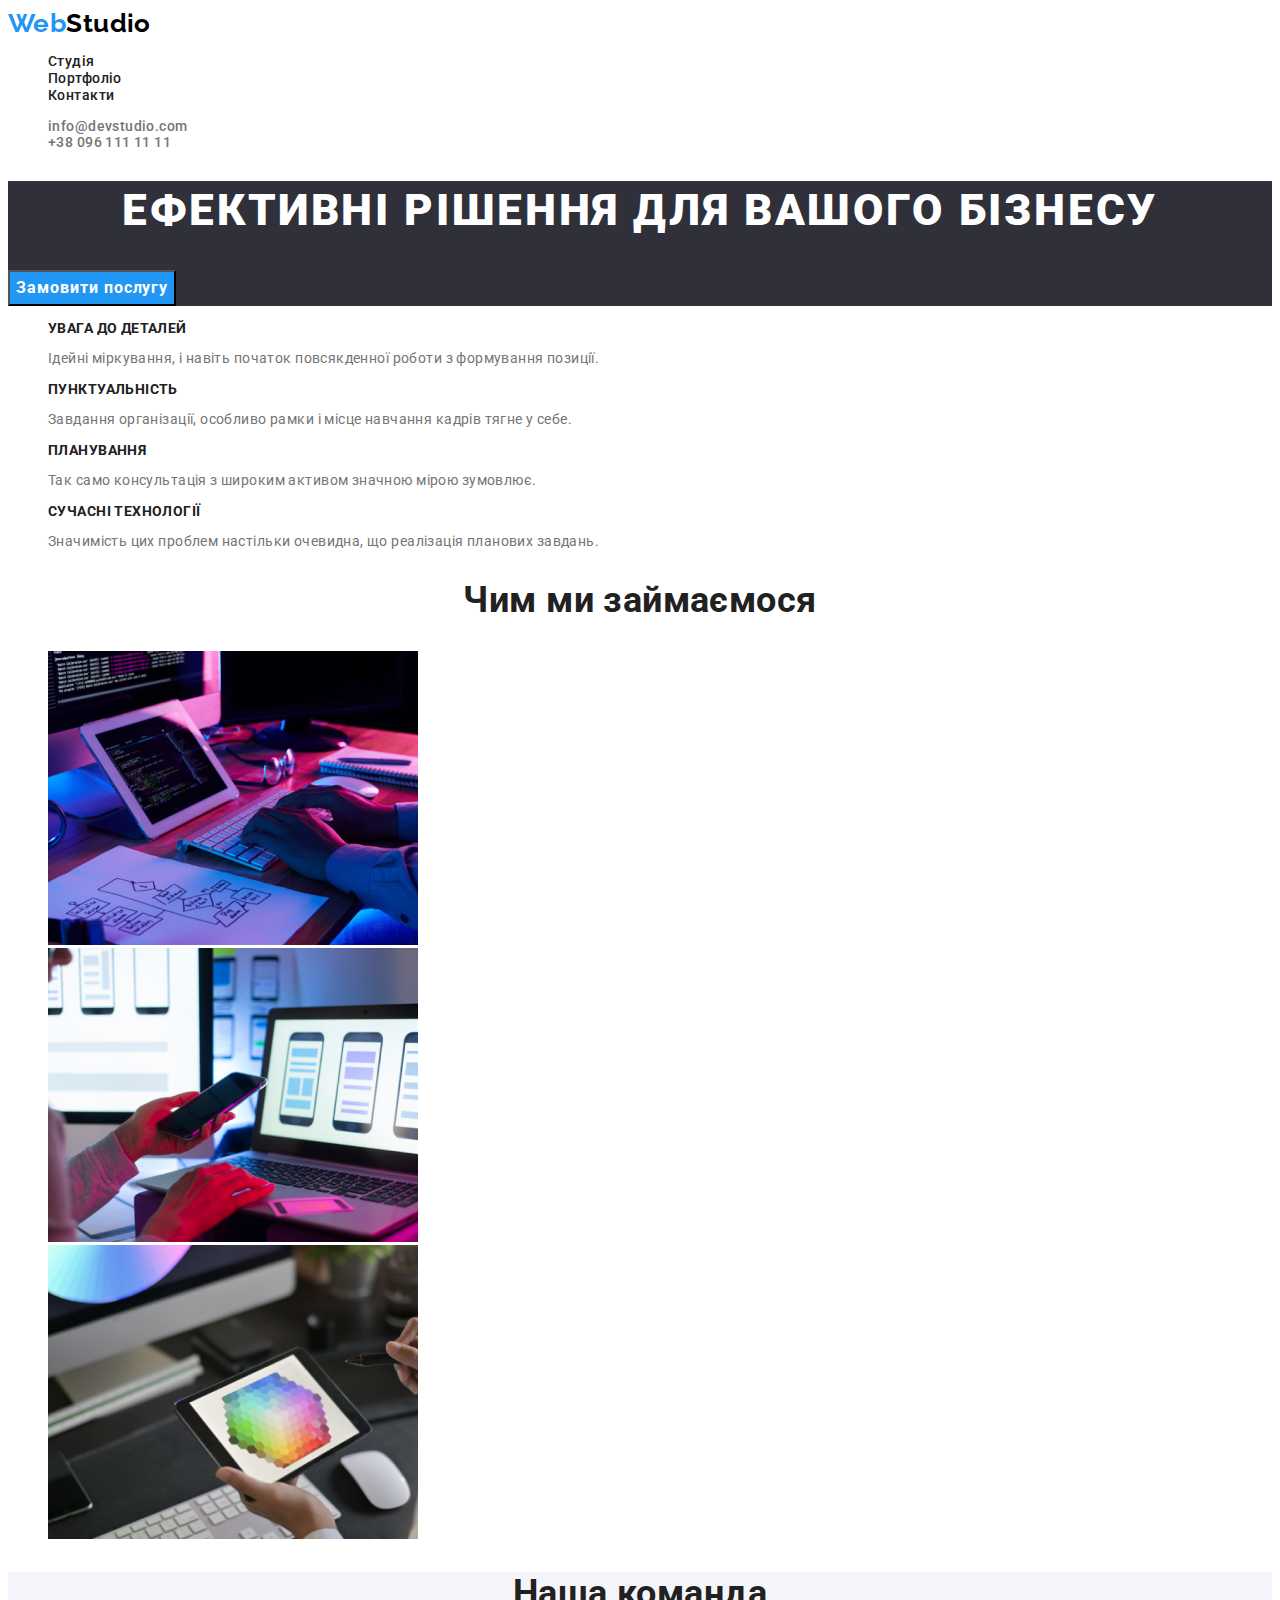
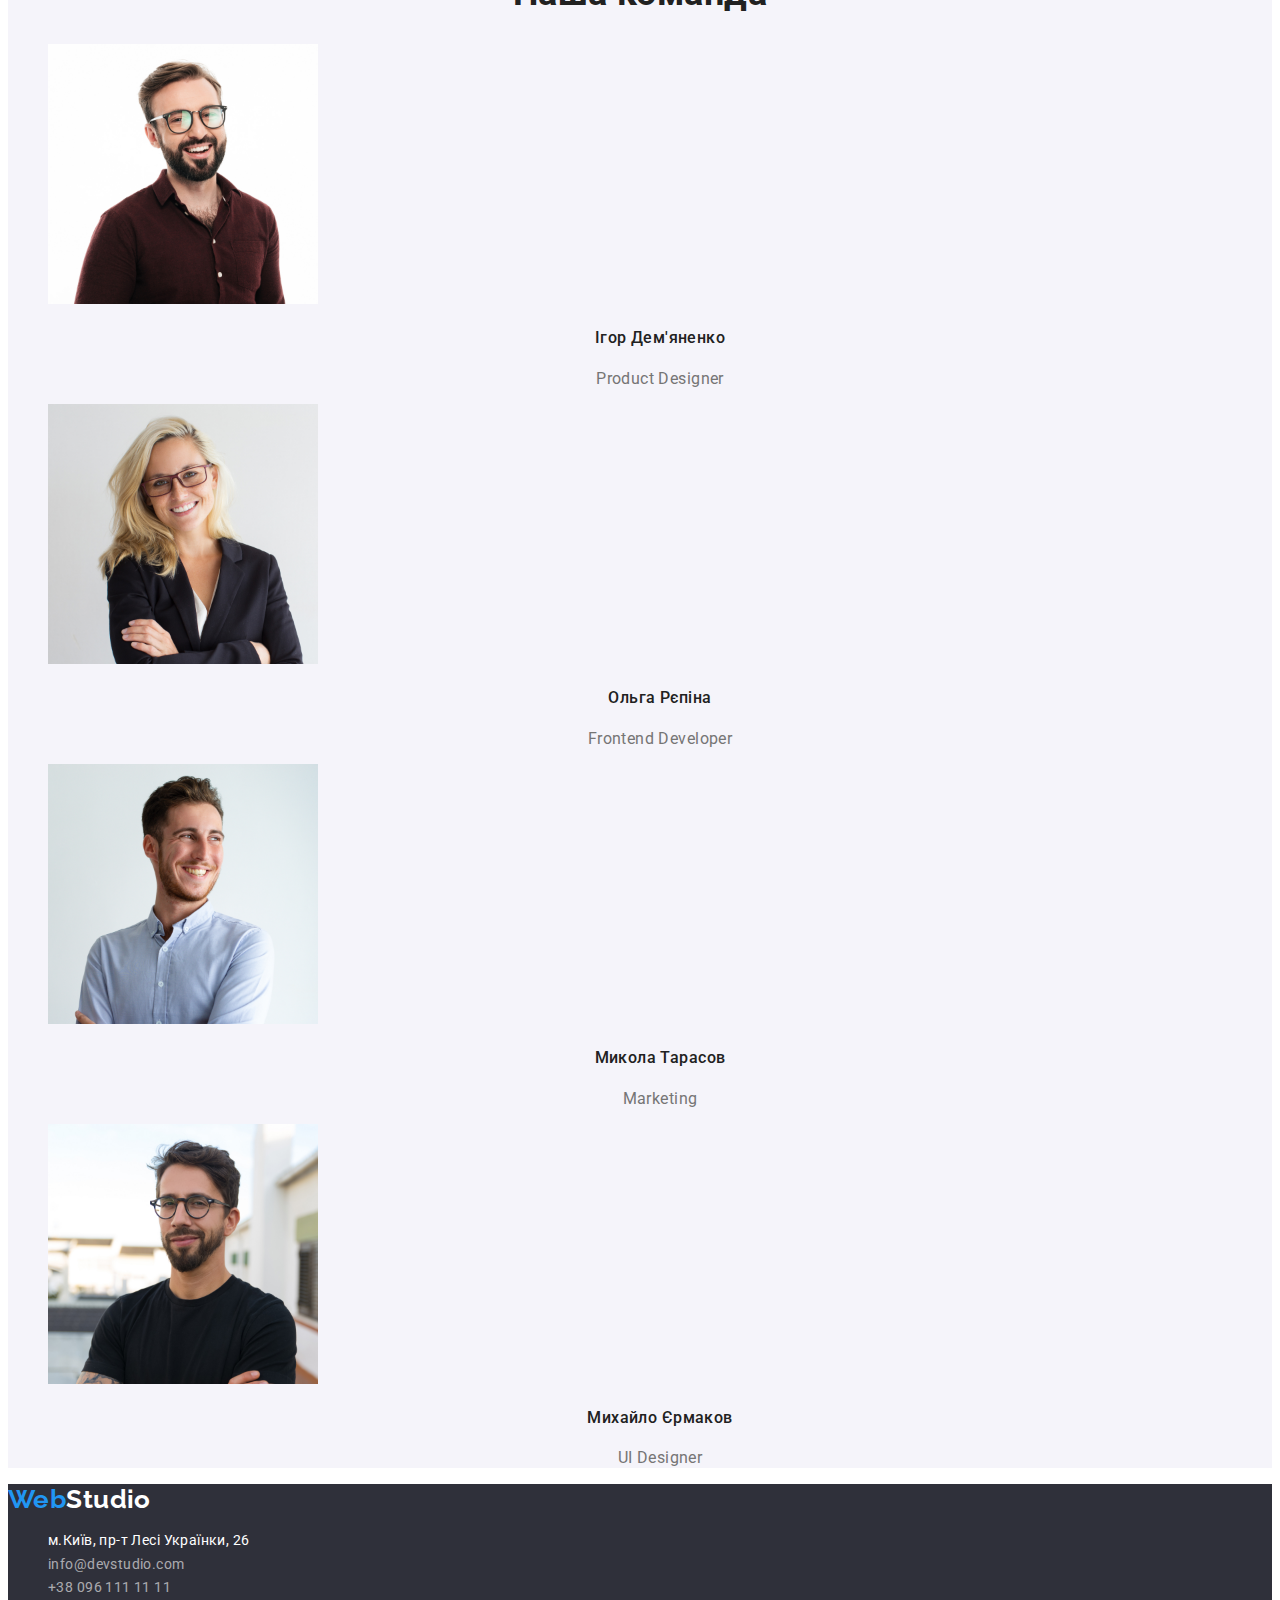
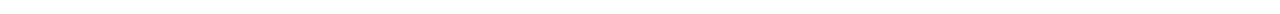
<file: index.html>
<!DOCTYPE html>
<html lang="en">
  <head>
    <meta charset="UTF-8" />
    <meta http-equiv="X-UA-Compatible" content="IE=edge" />
    <meta name="viewport" content="width=device-width, initial-scale=1.0" />
    <title>Document</title>
    <link rel="preconnect" href="https://fonts.googleapis.com">
<link rel="preconnect" href="https://fonts.gstatic.com" crossorigin>
<link href="https://fonts.googleapis.com/css2?family=Roboto:wght@400;500;700;900&display=swap" rel="stylesheet">
<link rel="preconnect" href="https://fonts.googleapis.com">
<link rel="preconnect" href="https://fonts.gstatic.com" crossorigin>
<link href="https://fonts.googleapis.com/css2?family=Raleway:wght@700&display=swap" rel="stylesheet">

    <link rel="stylesheet" href="./css/styles.css" />
    
    
  </head>
  <body>
    <!--Шапка сфйта-->
    <header class="header">
      <nav>
        <a href="./index.html" class="logo"><span class="logo-web">Web</span>Studio</a>
        <ul class="site-nav list">
          <li><a href="./index.html" class="link current">Студія</a></li>
          <li><a href="./portfolio.html" class="link">Портфоліо</a></li>
          <li><a href="" class="link">Контакти</a></li>
        </ul>
      </nav>
      <ul class="contacts-nav list">
        <li><a href="mailto:info@devstudio.com" class="link">info@devstudio.com</a></li>
        <li><a href="tel:+380961111111" class="link">+38 096 111 11 11</a>
        </li>
      </ul>
    </header>
    <main>
      <!--Замовити послугу Hero -->
      <section class="service hero">
        <h1 class="service-title">Ефективні рішення для вашого бізнесу</h1>
        <button type="button" class="button">Замовити послугу</button>
      </section>

      <!--Переваги-->
      <section class="section">
        <h2 class="visually-hidden">Переваги </h2>
        <ul class="list">
          <li>
            <h3 class="section-title-item">Увага до деталей</h3>
            <p class="section-title-advances-text">Ідейні міркування, і навіть початок повсякденної роботи з формування позиції.</p>
          </li>
          <li>
            <h3 class="section-title-item">Пунктуальність</h3>
            <p class="section-title-advances-text">Завдання організації, особливо рамки і місце навчання кадрів тягне у себе.</p>
          </li>
          <li>
            <h3 class="section-title-item">Планування</h3>
            <p class="section-title-advances-text">Так само консультація з широким активом значною мірою зумовлює.</p>
          </li>
          <li>
            <h3 class="section-title-item">Сучасні технології</h3>
            <p class="section-title-advances-text">Значимість цих проблем настільки очевидна, що реалізація планових завдань.</p>
          </li>
        </ul>
      </section>
      <!--Чим займаємося-->
      <section class="section">
        <h2 class="section-title">Чим ми займаємося</h2>
        <ul class="list">
          <li>
            <img
              src="./images/works1.jpg"
              alt="Робочий стіл з комп'ютерами, процес програмування"
              width="370"/>
          </li>
          <li>
            <img src="./images/works2.jpg"alt="Ноутбук та телефон, процес вибору дизайну " width="370"/>
          </li>
          <li>
            <img src="./images/works3.jpg" alt="Планшет з палітрою кольорів, процес вибору інтерфейсу" width="370"/>
          </li>
        </ul>
      </section class="section">
      <!--Команда-->
      <section class="team">
        <h2 class="section-title">Наша команда</h2>
        <ul class="list">
          <li>
            <img src="./images/team1.jpg" alt="фото працівника, Ігор Дем'яненко" width="270" />
            <h4 class="section-title-name">Ігор Дем'яненко</h4>
            <p class="section-title-work-pozition">Product Designer</p>
          </li>
          <li>
            <img src="./images/team2.jpg" alt="фото працівника, Ольга Рєпіна" width="270" />
            <h4 class="section-title-name">Ольга Рєпіна</h4>
            <p class="section-title-work-pozition">Frontend Developer</p>
          </li>
          <li>
            <img src="./images/team3.jpg" alt="фото працівника, Микола Тарасов" width="270" />
            <h4 class="section-title-name">Микола Тарасов</h4>
            <p class="section-title-work-pozition">Marketing</p>
          </li>
          <li>
            <img src="./images/team4.jpg" alt="фото працівника, Михайло Єрмаков" width="270" />
            <h4 class="section-title-name">Михайло Єрмаков</h4>
            <p class="section-title-work-pozition">UI Designer</p>
          </li>
        </ul>
      </section>
    </main>
    <!--Футер-->
    <footer class="footer hero">
      <a href="./index.html" class="logo"> <span class="logo-web">Web</span><span class="logo-studio">Studio</span></a>
      <address>
        <ul class="list">
          <li>
            <a class="footer-adress linka" href="https://goo.gl/maps/xovK9vbRF6YMRpcX9" target="_blank" rel="noreferrer noopener" >м.Київ, пр-т Лесі Українки, 26</a>
          </li>
          <li>
            <a class="footer-contacts linka" href="mailto:info@devstudio.com">info@devstudio.com</a>
          </li>
          <li>
            <a class="footer-contacts linka" href="tel:+380961111111">+38 096 111 11 11</a>
          </li>
        </ul>
      </address>
    </footer>
  </body>
</html>
</file>
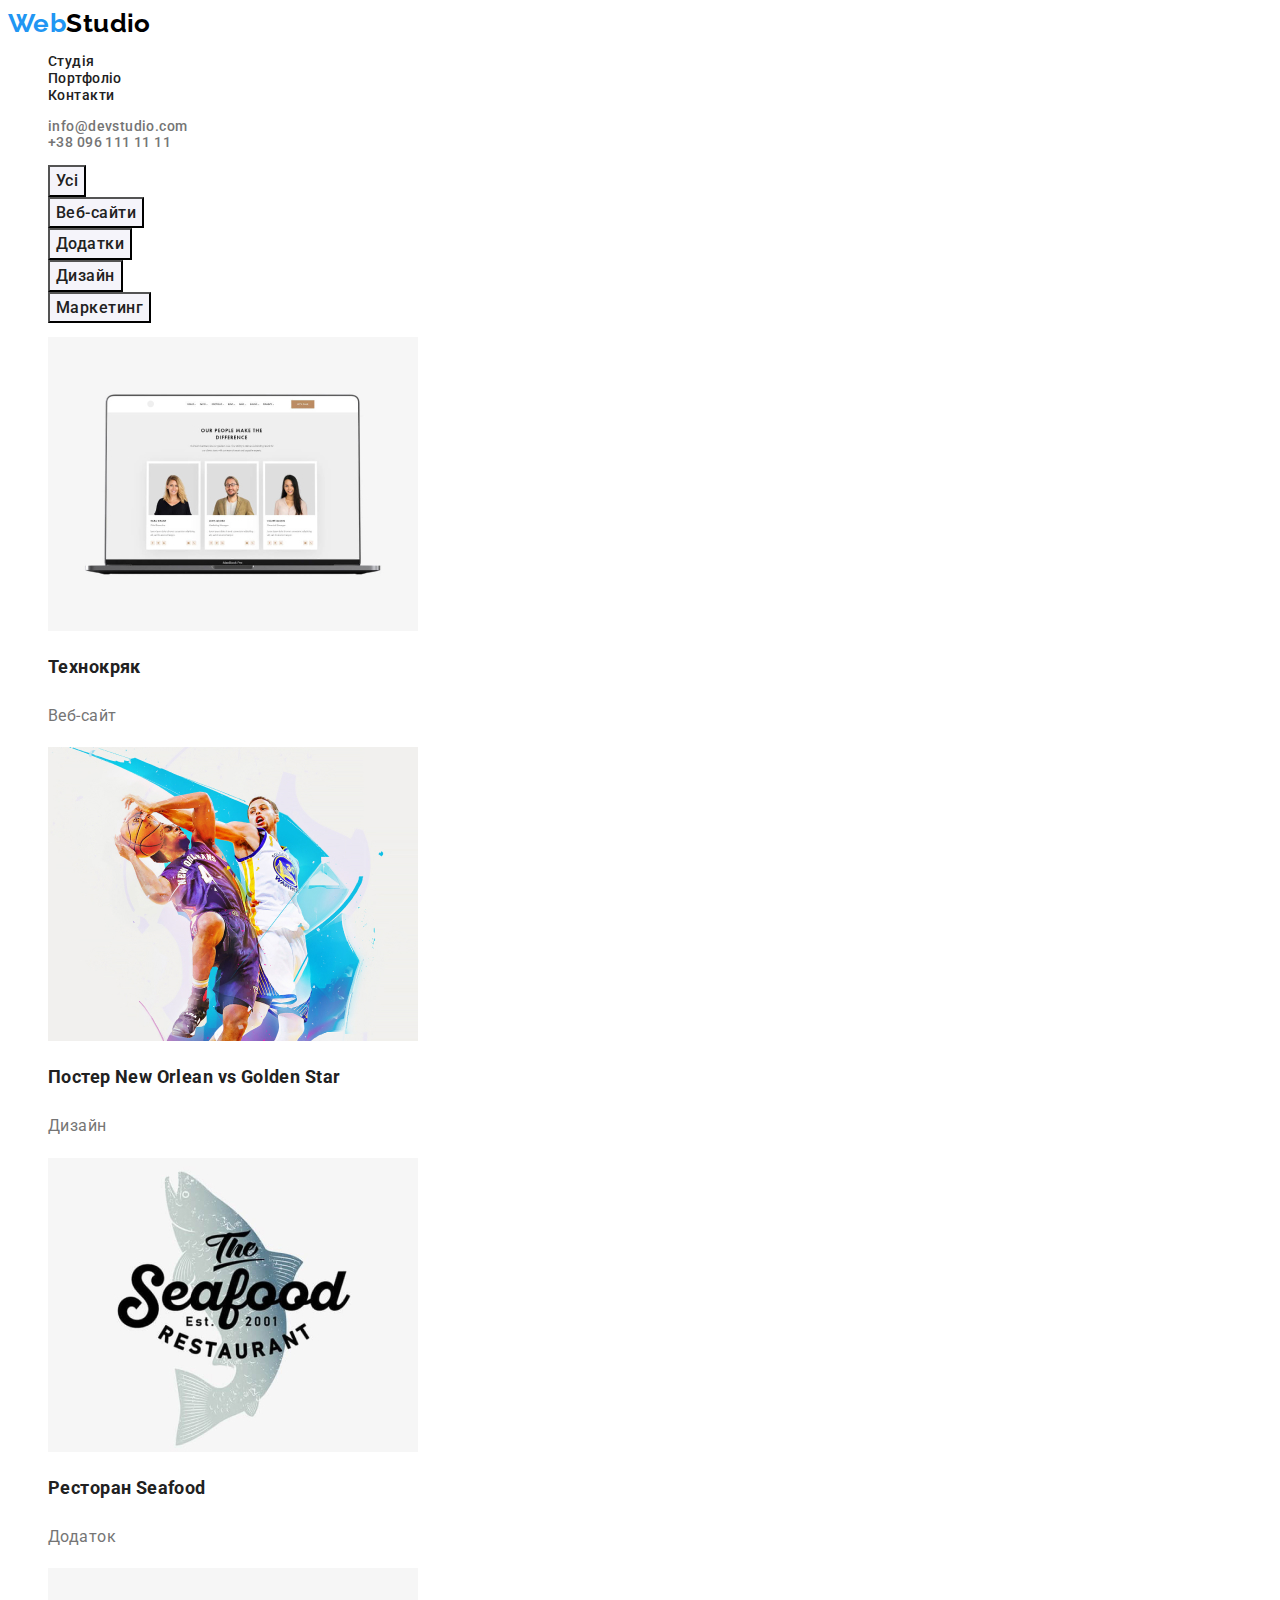
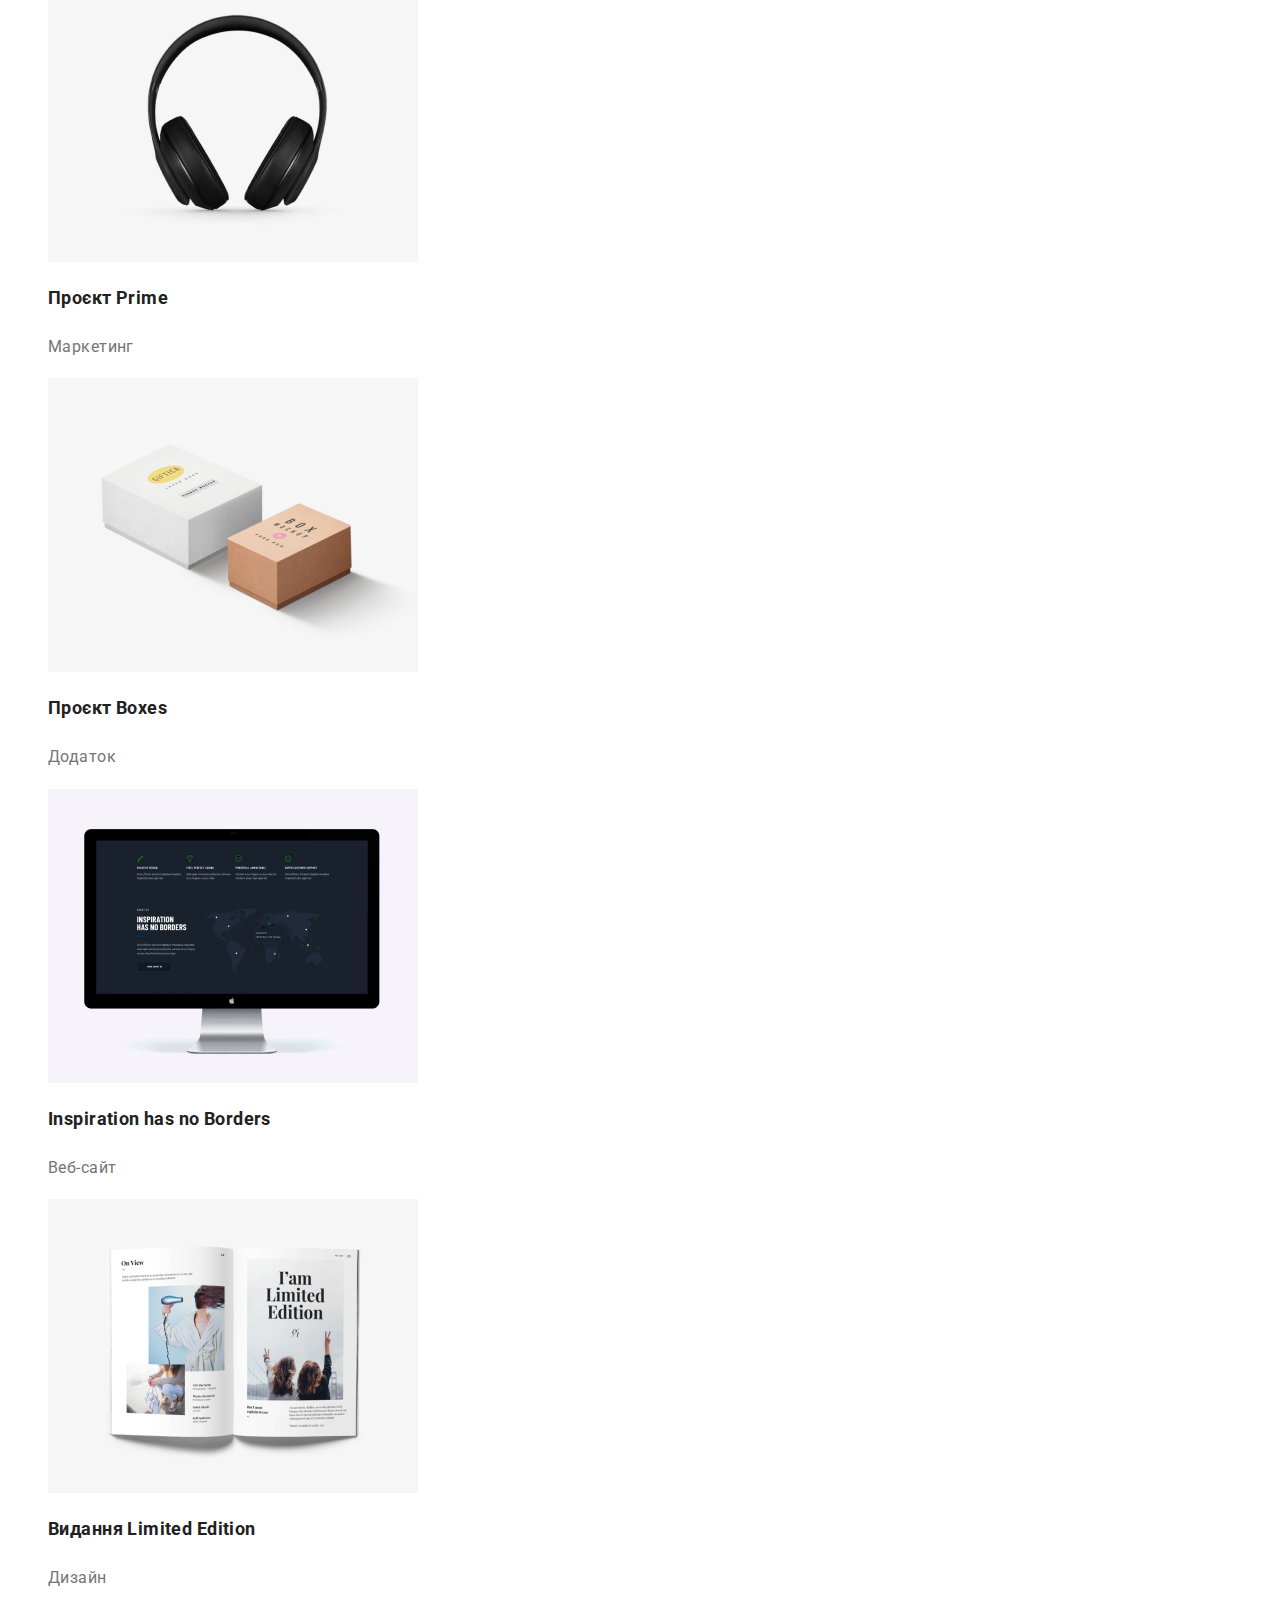
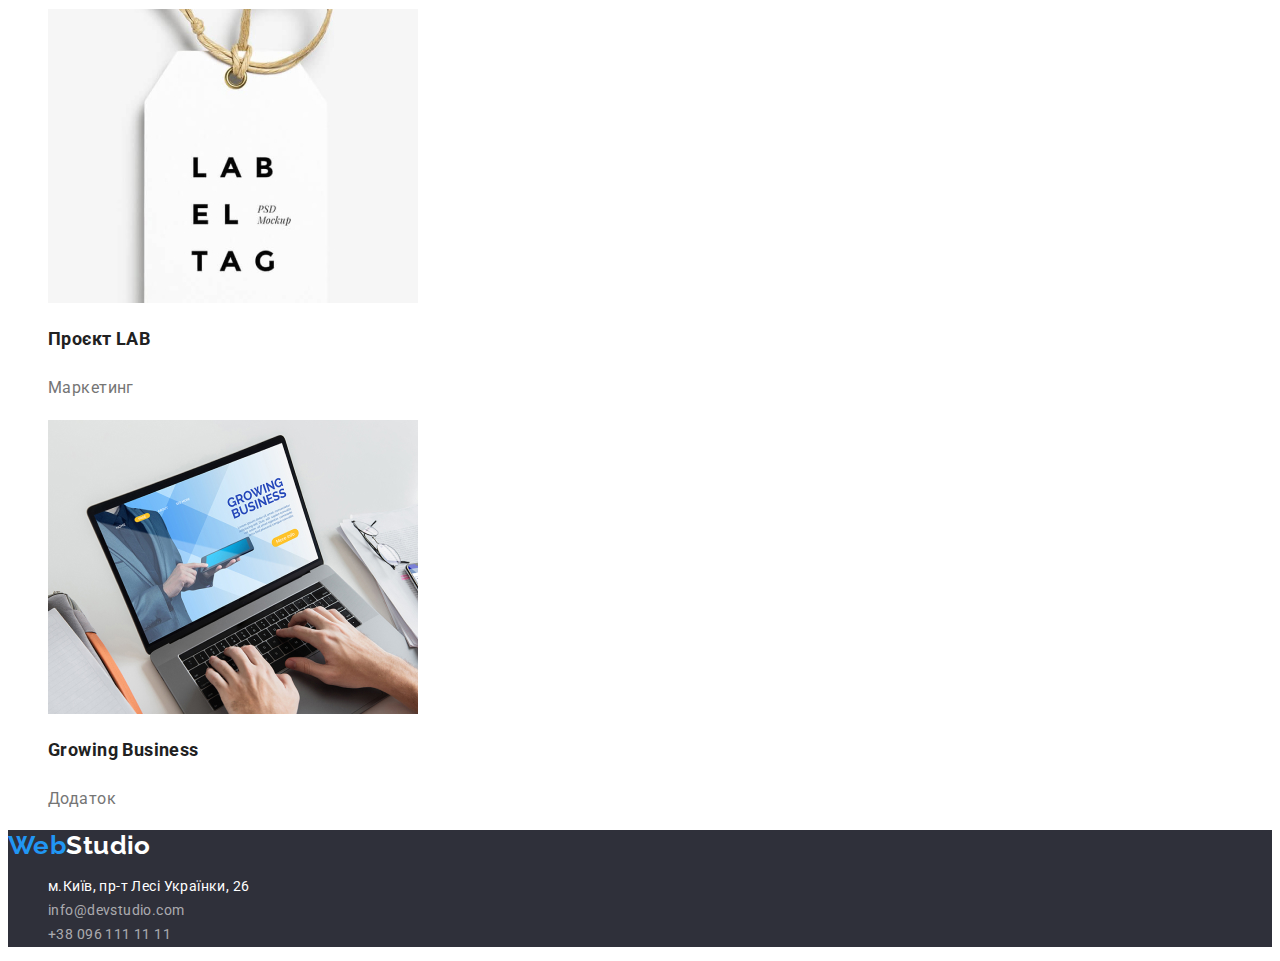
<file: portfolio.html>
<!DOCTYPE html>
<html lang="en">
  <head>
    <meta charset="UTF-8" />
    <meta http-equiv="X-UA-Compatible" content="IE=edge" />
    <meta name="viewport" content="width=device-width, initial-scale=1.0" />
    <title>Document</title>
    <link rel="preconnect" href="https://fonts.googleapis.com" />
    <link rel="preconnect" href="https://fonts.gstatic.com" crossorigin />
    <link
      href="https://fonts.googleapis.com/css2?family=Roboto:wght@400;500;700;900&display=swap"
      rel="stylesheet"
    />
    <link rel="preconnect" href="https://fonts.googleapis.com" />
    <link rel="preconnect" href="https://fonts.gstatic.com" crossorigin />
    <link
      href="https://fonts.googleapis.com/css2?family=Raleway:wght@700&display=swap"
      rel="stylesheet"
    />
    <link rel="stylesheet" href="./css/styles.css" />
  </head>
  <body>
    <!--Шапка сфйта-->
    <header class="header">
      <nav>
        <a href="./index.html" class="logo"><span class="logo-web">Web</span>Studio</a>
        <ul class="site-nav list">
          <li><a href="./index.html" class="link current">Студія</a></li>
          <li><a href="./portfolio.html" class="link current">Портфоліо</a></li>
          <li><a href="" class="link">Контакти</a></li>
        </ul>
      </nav>
      <ul class="contacts-nav list">
        <li><a href="mailto:info@devstudio.com" class="link">info@devstudio.com</a></li>
        <li><a href="tel:+380961111111" class="link">+38 096 111 11 11</a> </li>
      </ul>
    </header>
    <main>
      <!-- Наші роботи -->
      <section>
        <h1 class="visually-hidden">Портфоліо</h1>
        <ul class="list">
          <li><button type="button" class="button-works">Усі</button></li>
          <li><button type="button" class="button-works">Веб-сайти</button></li>
          <li><button type="button" class="button-works">Додатки</button></li>
          <li><button type="button" class="button-works">Дизайн</button></li>
          <li><button type="button" class="button-works">Маркетинг</button></li>
        </ul>
        <ul class="list">
          <li
            ><img src="./images/portfolio/img1.jpg" alt="Відкритий ноутбук" width="370" />
            <h2 class="title-works">Технокряк</h2>
            <p class="title-works-text">Веб-сайт</p>
          </li>
          <li
            ><img src="./images/portfolio/img11.jpg" alt="два гравці баскетболу" width="370" />
            <h2 class="title-works">Постер New Orlean vs Golden Star</h2>
            <p class="title-works-text">Дизайн</p>
          </li>
          <li
            ><img src="./images/portfolio/img12.jpg" alt="Логотип у вигляді риби" width="370" />
            <h2 class="title-works">Ресторан Seafood</h2>
            <p class="title-works-text">Додаток</p>
          </li>
          <li
            ><img src="./images/portfolio/img13.jpg" alt="Навушники" width="370" />
            <h2 class="title-works">Проєкт Prime</h2>
            <p class="title-works-text">Маркетинг</p>
          </li>
          <li
            ><img src="./images/portfolio/img14.jpg" alt="Дві коробки" width="370" />
            <h2 class="title-works">Проєкт Boxes</h2>
            <p class="title-works-text">Додаток</p>
          </li>
          <li
            ><img src="./images/portfolio/img15.jpg" alt="Моноблок Apple" width="370" />
            <h2 class="title-works">Inspiration has no Borders</h2>
            <p class="title-works-text">Веб-сайт</p>
          </li>
          <li
            ><img src="./images/portfolio/img16.jpg" alt="Відкрита книга" width="370" />
            <h2 class="title-works">Видання Limited Edition</h2>
            <p class="title-works-text">Дизайн</p>
          </li>
          <li
            ><img src="./images/portfolio/img17.jpg" alt="Бірка з надписом" width="370" />
            <h2 class="title-works">Проєкт LAB</h2>
            <p class="title-works-text">Маркетинг</p>
          </li>
          <li
            ><img src="./images/portfolio/img18.jpg" alt="Робота за ноутбуком" width="370" />
            <h2 class="title-works">Growing Business</h2>
            <p class="title-works-text">Додаток</p>
          </li>
        </ul>
      </section>
    </main>
    <!--Футер-->
    <footer class="footer hero">
      <a href="./index.html" class="logo">
        <span class="logo-web">Web</span><span class="logo-studio">Studio</span></a
      >
      <address>
        <ul class="footer-nav list">
          <li>
            <a
              class="footer-adress linka"
              href="https://goo.gl/maps/xovK9vbRF6YMRpcX9"
              target="_blank"
              rel="noreferrer noopener"
              >м.Київ, пр-т Лесі Українки, 26</a
            >
          </li>
          <li>
            <a class="footer-contacts linka" href="mailto:info@devstudio.com">info@devstudio.com</a>
          </li>
          <li>
            <a class="footer-contacts linka" href="tel:+380961111111">+38 096 111 11 11</a>
          </li>
        </ul>
      </address>
    </footer>
  </body>
</html>
</file>
<file: css/styles.css>
:root{
    --primary-text-color:#757575;
    --title-text-color: #212121;
    --accent-color:#2196F3;
    --background-color: #FFFFFF;
    --background-color-second: #F5F4FA;
    --background-color-futer: #2F303A;
    --color-logo: #000000;

}
body{
    background-color: var(--background-color);
    color: var(--primary-text-color);
    font-family: 'Roboto', sans-serif;
    font-size: 14px;
    letter-spacing: 0.03em;

}

    .list{
    list-style: none;
    }
    .linka{
        text-decoration: none;
    }

/* 
#EEEEEE - колір background в картинок в портфоліо
#FFFFFF60% колір text в футер: тел і милo
#ECECEC - колір background header в середині
*/

/* Header */

.header{
    background-color: var(--background-color);
}
.logo{
    color:#000000;
    font-family: 'Raleway';
    font-style: normal;
    font-weight: 700;
    font-size: 26px;
    line-height: 1.2;
    text-decoration: none;
}
.logo-web{
    color: #2196F3;
    font-family: 'Raleway';
    font-style: normal;
    font-weight: 700;
    font-size: 26px;
    line-height: 1.2;
}
/* site-nav */

.site-nav .link{
color: var(--title-text-color);
font-weight: 500;
font-size: 14px;
line-height: 1.2;
text-decoration: none;

}


.site-nav .link:hover, 
.site-nav .link:focus{
    color: var(--accent-color);
}

.current{
color: var(--accent-color);
}

/* contacts-nav */
.contacts-nav .link{
    color: var(--primary-text-color);
font-weight: 500;
font-size: 14px;
line-height: 1.2;
text-decoration: none;
}
.contacts-nav .link:hover, 
.contacts-nav .link:focus{
    color: var(--accent-color);
}


/* Замовити послугу Hero */
.service-title{
color: #FFFFFF;
font-weight: 900;
font-size: 44px;
line-height: 1.36;
text-align: center;
letter-spacing: 0.06em;
text-transform: uppercase;
}
.hero{
    background-color: #2F303A ;
}

/* button */
.button{
color: var(--background-color);
background-color: var(--accent-color);
font-family: 'Roboto';
font-weight: 700;
font-size: 16px;
line-height: 1.9;
display: flex;
align-items: center;
text-align: center;
letter-spacing: 0.06em;

}

/* Переваги, advances*/

.visually-hidden{
    position: absolute;
    width: 1px;
    height: 1px;
    margin: -1px;
    border: 0;
    padding: 0;
    white-space: nowrap;
    clip-path: inset(100%);
    clip: rect(0 0 0 0);
    overflow: hidden;
}
.section-title-item{color: var(--title-text-color);
    font-style: normal;
    font-weight: 700;
    font-size: 14px;
    line-height: 16px;
    text-transform: uppercase;

}

.section-title-advances-text{
    font-weight: 400;
    font-size: 14px;
    line-height: 1.2;
    }

/* Чим займаємося */

.section-title{
color:var(--title-text-color);
font-style: normal;
font-weight: 700;
font-size: 36px;
line-height: 42px;
text-align: center;
}

/* Команда */

.team{
    background-color:var(--background-color-second);
}
.section-title-name{
    color: var(--title-text-color);
    font-weight: 500;
    font-size: 16px;
    line-height: 1.2;
    text-align: center;
    
    }

.section-title-work-pozition{
font-weight: 400;
font-size: 16px;
line-height: 1.2;
text-align: center;
}

/* Footer */

.logo-studio{
color: var(--background-color);

}
.footer-adress{
color: var(--background-color);
font-weight: 400;
font-size: 14px;
line-height: 1.7;
font-style: normal;
}
.footer-contacts{
color: rgba(255, 255, 255, 0.6);
font-family: 'Roboto';
font-style: normal;
font-weight: 400;
font-size: 14px;
line-height: 1.7;
}

.footer-adress:hover,
.footer-adress:focus{
color: var(--accent-color);
}
.footer-contacts:hover,
.footer-contacts:focus{
color: var(--accent-color);
}

/* Портфоліо */

.button-works{
color: var(--title-text-color);
background-color: #F5F4FA;
font-family: 'Roboto';
font-style: normal;
font-weight: 500;
font-size: 16px;
line-height: 1.6;
text-align: center;
letter-spacing: 0.03em;
cursor: pointer;

}
.button-works:hover,
.button-works:focus{
    color: var(--background-color);
    background-color: var(--accent-color);
}
.title-works{
font-weight: 700;
font-size: 18px;
line-height: 2;
color: var(--title-text-color)
}
.title-works-text{
font-size: 16px;
line-height: 1.9;
}



/* ================team projekt modal */




.modal{
 
    left: 50%;
    top: 50%;
  
    width: 280px;
    height: 990px;
  
    transform: translate(-50%, -50%);
    padding: 20px;
  
    background: #FCFCFC;
  border: 2px solid #F8D24E;
  border-radius: 10px;
  // @media screen and (min-width: 480px){
  //   width: 450px;
  // }
  
  @media screen and (min-width: 768px){
    width: 568px;
    height: 995px;
  }
  }
  // --========================
  
  
  
  .ice__title{
    margin-top: -10px;
    margin-bottom: 40px;
    font-family: 'Seymour One';
    font-style: normal;
    font-weight: 400;
    font-size: 20px;
    line-height: 28px;
    
    align-items: center;
    text-align: center;
    
    color: #131313;
    @media screen and (min-width: 768px){
      font-size: 20px;
      line-height: 28px;
      margin-top: 0;
    }
  }
  
  .ice__image{
    position: relative;
    width: 200px;
    height: 200px;
    @extend %centred;
    top: 0px;
    margin-bottom: 25px;
    @media screen and(min-width: 768px){
      // margin-bottom: -30px;
    }
  
    background: linear-gradient(
      0deg, rgba(156, 190, 143, 0.7), rgba(156, 190, 143, 0.7)), #D9D9D9;
  box-shadow: 0px 5.34219px 20.0332px rgba(10, 136, 23, 0.25);
  border-radius: 100.166px;
  
  &::before{
  @include pseudo(200px,200px);
  background-image: url(../images/products/modal-min.png);
  background-size: cover;
  position: absolute;
  bottom: 21px;
  }
  }
  
  .ice__content{
    display: flex;
  }
  .ice__text{
    position: relative;
    display: block;
  
    @extend %centred;
    width: 53px;
    height: 72px;
    border: 2px solid #9CBE8F;
    border-radius: 40px;
  
  font-weight: 500;
  font-size: 10px;
  line-height: 28px;
  text-align: center;
  
  @media screen and(min-width: 768px){
    width: 65px;
    height: 90px;
    font-size: 12px;
  line-height: 15px;
  }
  
  
    // top: 0px;
    // margin-bottom: 25px;
  
  }
  
  
  .ice__text--number{
    @extend %centred;
  
    position: absolute;
    top: 0%;
    right: 3px;
    display: block;
  width: 43px;
  height: 43px;
    background: #9CBE8F;
    border: 2px solid #9CBE8F;
    box-shadow: 0px 6px 20px rgba(10, 136, 23, 0.25);
    border-radius: 50%;
    display: flex;
    justify-content: center;
    align-items: center;
    @media screen and(min-width: 768px){
     
      width: 53px;
      height: 53px;
      top: 0%;
      right: 3px;
    }
    
  }
  
  
  .ice__text--write{
    position: absolute;
    bottom: 0;
    right: 12px;
  display: block;
  @media screen and(min-width: 768px){
    bottom: 11px;
    right: 15px;
  }
  }
  .ice__text--protein{
    display: none;
    @media screen and(min-width: 768px){
      display: block;
  
    position: absolute;
    bottom: 11px;
    right: 1px;
    }
  }
  .ice__text--prote{
    right: 5px;
    @media screen and(min-width: 768px){
      display: none;
    }
  }
  
  
  
  .ingredients__text{
  margin-top: 40px;
  margin-bottom: 30px;
  font-family: 'Montserrat';
  font-style: normal;
  font-weight: 500;
  font-size: 20px;
  line-height: 28px;
  align-items: center;
  text-align: center;
  
  color: #131313;
  
  }
  
  .ingredients__list{
  margin-bottom: 40px;
  font-size: 14px;
  line-height: 176%;
  letter-spacing: 0.04em;
  
  }
  
  .ingredients__item{
    display: flex;
    justify-content: space-between;
  }
  
  // =====Form======
  
  .register-form{
  
    display: block;
  
  }
  .register-form__field{
    display: block;
  
  }
  .register-form__label{
    display: block;
    margin-bottom: 8px;
  }
  
  .register-form__input{
    margin-bottom: 10px;
    width: 240px;
    height: 42px;
    background: rgba(248, 210, 78, 0.1);
  border: 1px solid #84A178;
  border-radius: 10px;
  
  @media screen and (min-width: 768px){
    width: 368px;
  }
  
  }
  
  // .register-form__input:focus,
  // .register-form__input:hover{
  //   border-color: #2196F3;
  // }
  .register-form__message{
    display: block;
    margin-bottom: 8px;
  
  }
  .register-form__textarea{
    margin-bottom: 32px;
    width: 240px;
    height: 84px;
    background: rgba(248, 210, 78, 0.1);
  border: 1px solid #84A178;
  border-radius: 10px;
  @media screen and (min-width: 768px){
    width: 368px;
  }
  }
  
  

  /* ================team projekt modal html */


  <!-- Модальне вікно, кнопка закриття і кнопка відправки для модалки -->
<div class="modal" data-modal="2">
  <button
    class="modal__btn js-modal-close"
    type="button"
    aria-label="close form"
  >
    <svg class="modal__icon">
      <use href="./images/symbol-defs.svg#close"></use>
    </svg>
  </button>

  <!-- Писати начинку модалки після цієї строки -->

  <div class="ice">
    <h3 class="ice__title">Chololate icecream</h3>
    <div class="ice__image"></div>
    <div class="ice__content">
      <p class="ice__text">
        <span class="ice__text--number">320</span>
        <span class="ice__text--write">kcal</span>
      </p>
      <p class="ice__text">
        <span class="ice__text--number">4g</span>
        <span class="ice__text--write ice__text--prote">Prote...</span
        ><span class="ice__text--protein">Protein...</span>
      </p>
      <p class="ice__text">
        <span class="ice__text--number">8,2g</span>
        <span class="ice__text--write">Fats</span>
      </p>
      <p class="ice__text">
        <span class="ice__text--number">40,4g</span>
        <span class="ice__text--write">Carbs</span>
      </p>
    </div>
  </div>
  <p class="ingredients__text">Ingredients</p>
  <ul class="ingredients__list">
    <li class="ingredients__item">
      <span class="ingredients__item--left">Milk</span>
      <span class="ingredients__item--right">100ml</span>
    </li>
    <li class="ingredients__item">
      <span class="ingredients__item--left">Belgian chocolate</span
      ><span class="ingredients__item--right">20g</span>
    </li>
    <li class="ingredients__item">
      <span class="ingredients__item--left">Cream</span>
      <span class="ingredients__item--right">150 ml</span>
    </li>
    <li class="ingredients__item">
      <span class="ingredients__item--left">Cocoa powder</span>
      <span class="ingredients__item--right">30g</span>
    </li>
    <li class="ingredients__item">
      <span class="ingredients__item--left">Sugar</span>
      <span class="ingredients__item--right">40g</span>
    </li>
    <li class="ingredients__item">
      <span class="ingredients__item--left">Vanilla sugar</span>
      <span class="ingredients__item--right">10g</span>
    </li>
  </ul>
  <form class="register-form" name="register form" autocomplete="on">
    <label class="register-form__field">
      <span class="register-form__label">Name</span>
      <input
        class="register-form__input"
        type="text"
        name=""
        required
        placeholder="John Dou"
      />
    </label>

    <label class="register-form__field">
      <span class="register-form__label">Phone</span>
      <input
        class="register-form__input"
        type="tel"
        name=""
        required
        placeholder="+38 055 555 55 55"
      />
    </label>

    <label class="register-form__field">
      <span class="register-form__message">Comment</span>
      <textarea
        class="register-form__textarea"
        name=""
        rows="5"
        placeholder="Comment"
      ></textarea>
    </label>

    <!-- Закінчення начинки модалки -->
    <button class="submit__btn" type="submit">Submit</button>
  </form>
</div>


  /* ================team projekt html */


  <section class="products">
  <div class="products__container">
    <div class="products__title--table">
      <p class="products__lable">100% natural</p>
      <h2 class="products__title">products</h2>
    </div>

    <ul class="products__list">
      <div class="products__list--cream">
        <div class="products__title--mobile">
          <p class="products__lable">100% natural</p>
          <h2 class="products__title">products</h2>
        </div>
        <li class="products__item products__item--cream">
          <div class="products__item--green"></div>
          <h3 class="products__name">ice cream</h3>
          <p class="products__text products__text--cream">
            Soft ice cream with a delicate taste. Made with milk, cream, sugar
            and natural stabilizer
          </p>
          <!-- Кнопка виклику модалки для першого продукту -->
          <button
            class="product__btn product__btn--cream js-open-modal"
            type="button"
            data-modal="2"
          >
            <svg class="products__icon">
              <use href="./images/symbol-defs.svg#arrow"></use>
            </svg>
          </button>
        </li>
      </div>
      <div class="products__list--cream">
        <li class="products__item products__item--coffee">
          <div class="products__item--yellow"></div>
          <h3 class="products__name">ice coffee</h3>
          <p class="products__text products__text--coffee">
            Fragrant invigorating drink created from 100% natural ingredients
            without the use of preservatives and flavor enhancers
          </p>
          <!-- Кнопка виклику модалки для другого продукту -->
          <button
            class="product__btn product__btn--coffee js-open-modal"
            type="button"
            data-modal="2"
          >
            <svg class="products__icon">
              <use href="./images/symbol-defs.svg#arrow"></use>
            </svg>
          </button>
        </li>
      </div>
      <div class="products__milkshakes">
        <li class="products__item products__item--milkshakes">
          <div class="products__item--brown"></div>
          <h3 class="products__name">milkshakes</h3>
          <p class="products__text products__text--milkshakes">
            Sweet drinks based on milk and ice cream, supplemented with syrups,
            fruits, berries and other sweets of your choice
          </p>
          <!-- Кнопка виклику модалки для третього продукту -->
          <button
            class="product__btn product__btn--milkshakes js-open-modal"
            type="button"
            data-modal="2"
          >
            <svg class="products__icon">
              <use href="./images/symbol-defs.svg#arrow"></use>
            </svg>
          </button>
        </li>
      </div>
    </ul>
  </div>
</section>


 /* ================team projekt scss*/

 .products{
  
    background-color: white;
    // background-image: url(../images/background/mobile/mobile-bg-1-min.png);
  
    background-image: url('../images/background/mobile/mobile-bg-1-min.png'),
    url('../images/background/mobile/mobile-bg-2-min.png'),
    url('../images/background/mobile/mobile-bg-3-min.png');
  @media (min-device-pixel-ratio: 2),
    (min-resolution: 192dpi),
    (min-resolution: 2dppx) {
    background-image: url('../images/background/mobile/mobile-bg-1@2x-min.png'),
      url('../images/background/mobile/mobile-bg-2@2x-min.png'),
      url('../images/background/mobile/mobile-bg-3@2x-min.png');
  }
  @media (min-device-pixel-ratio: 3),
    (min-resolution: 288dpi),
    (min-resolution: 3dppx) {
    background-image: url('../images/background/mobile/mobile-bg-1@3x-min.png'),
      url('../images/background/mobile/mobile-bg-2@3x-min.png'),
      url('../images/background/mobile/mobile-bg-3@3x-min.png');
  }
  background-position: top 0 left 0, top 700px left 0, top 1400px left 0;
  background-size: 480px 700px;
  background-repeat: no-repeat;
  
    // background-image:
    // url(../images/background/mobile/mobile-bg-1-min.png);
    // @media (min-device-pixel-ratio: 2),
    // (min-resolution: 192dpi), (min-resolution: 2dppx){
    //   background-image: 
    //   url(../images/background/mobile/mobile-bg-1@2x-min.png);
    // }
  
    @media screen and (min-width: 480px){
      background-image:
    url(../images/background/tablet/tablet-bg-min.png);
    @media (min-device-pixel-ratio: 2),
    (min-resolution: 192dpi), (min-resolution: 2dppx){
      background-image: 
      url(../images/background/tablet/tablet-bg@2x-min.png);
    }
    background-size: 1199px 852px;
    background-attachment: fixed;
    }
  
    @media screen and (min-width: 1200px){
      background-image:
    url(../images/background/desktop/desktop-bg-min.png);
    @media (min-device-pixel-ratio: 2),
    (min-resolution: 192dpi), (min-resolution: 2dppx){
      background-image: 
      url(../images/background/desktop/desktop-bg@2x-min.png);
    }
    @media (min-device-pixel-ratio: 3),
    (min-resolution: 288dpi),
    (min-resolution: 3dppx) {
    background-image:
    url('../images/background/desktop/desktop-bg@3x-min.png');
  }
  background-size: 1600px 1050px;
  background-attachment: scroll;
    }
  
  }
  .products__container{
    @extend %container;
  }
  
  .products__list--cream{
    margin-bottom: 131px;
  }
  
  .products__title--table{
    display: none;
    @media screen and(min-width: 768px){
      display: block;
      margin-bottom: 131px;
    }
  }
  
  .products__title--mobile{
  margin-bottom: 131px;
  @media screen and(min-width: 768px){
    display: none;
  }
  
  }
  .products__lable{
  
    margin-bottom: 12px;
    padding-top: 60px;
    @extend %lable;
    color: var(--text-black);
    }
  
  .products__title{
    margin-bottom: 40px;
    @extend %title;
    color: var(--text-black);
    }
  
  .products__name{
    margin-top: -50px;
   margin-bottom: 40px;
  font-weight: 700;
  font-size: 22px;
  line-height: 27px;
  text-align: center;
  letter-spacing: 0.04em;
  text-transform: uppercase;
  
  color: var(--text-black);
  @media screen and(min-width: 768px){
    margin-bottom: 20px;
  }
  @media screen and(min-width: 1200px){
    font-size: 30px;
    line-height: 37px;
    margin-top: -40px;
  }
    
  }
  
  
  .products__text{
    // @extend %centred;
    padding-left: 40px;
    padding-right: 40px;
    font-weight: 400;
    font-size: 14px;
    line-height: 176%;
    text-align: center;
    letter-spacing: 0.04em;
  
    color: var(--text-black);
    @media screen and(min-width: 1200px){
      font-size: 16px;
      padding-left: 60px;
      padding-right: 60px;
    }
  }
  .products__text--cream{
    margin-bottom: 135px;
    @media screen and(min-width: 768px){
      margin-bottom: 58px;
    }
    @media screen and(min-width: 1200px){
     
      margin-bottom: 94px;
    }
  
  }
  .products__text--coffee{
    margin-bottom: 93px;
    @media screen and(min-width: 768px){
      margin-bottom: 9px;
    }
    @media screen and(min-width: 1200px){
      margin-bottom: 68px;
    }
  }
  .products__text--milkshakes{
    margin-bottom: 93px;
    @media screen and(min-width: 768px){
      margin-bottom: 9px;
    }
    @media screen and(min-width: 1200px){
      margin-bottom: 66px;
    }
  }
  
  .products__list{
    @media screen and(min-width: 768px){
      display: flex;
      flex-wrap: wrap;
      gap: 16px;
    }
    @media screen and(min-width: 1200px){
  gap: 29px;
    }
  }
  
  .products__item{
    @extend %centred;
  
  }
  
  .products__item--cream{
  background-color: var(--bg-products-1);
  width: 280px;
  height: 528px;
  
  border-radius: 24px;
  @media screen and(min-width: 768px){
    width: 224px;
    height: 428px;
  }
  @media screen and(min-width: 1200px){
    width: 370px;
    height: 535px;
  }
  }
  .products__item--green{
    position: relative;
    width: 200px;
    height: 200px;
    @extend %centred;
    top: -70px;
    // margin-bottom: 20px;
    @media screen and(min-width: 768px){
      margin-bottom: -30px;
    }
  
  
    background: linear-gradient(
      0deg, rgba(156, 190, 143, 0.7), rgba(156, 190, 143, 0.7)), #D9D9D9;
  box-shadow: 0px 5.34219px 20.0332px rgba(10, 136, 23, 0.25);
  border-radius: 100.166px;
  
  &::before{
  @include pseudo(200px,200px);
  background-image: url(../images/products/products-1-min.png);
  background-size: cover;
  position: absolute;
  bottom: 21px;
  }
  }
  .products__item--coffee{
    background-color: var(--bg-products-2);
    width: 280px;
  height: 528px;
  border-radius: 24px;
  @media screen and(min-width: 768px){
    width: 224px;
    height: 428px;
  }
  @media screen and(min-width: 1200px){
    width: 370px;
    height: 535px;
  }
  }
  .products__item--yellow{
    position: relative;
    width: 200px;
    height: 200px;
    @extend %centred;
    top: -70px;
    // margin-bottom: 20px;
    @media screen and(min-width: 768px){
      margin-bottom: -30px;
    }
  
    background: linear-gradient(0deg, rgba(248, 210, 78, 0.7), rgba(248, 210, 78, 0.7)), #D9D9D9;
  box-shadow: 0px 5.40397px 20.2649px rgba(153, 114, 23, 0.25);
  border-radius: 100.166px;
  
  &::before{
  @include pseudo(200px,200px);
  background-image: url(../images/products/products-2-min.png);
  background-size: cover;
  position: absolute;
  bottom: 21px;
  }
  }
  
  .products__item--milkshakes{
    padding-bottom: 60px;
    background-color: var(--bg-products-3);
    width: 280px;
  height: 528px;
  border-radius: 24px;
  @media screen and(min-width: 768px){
    width: 224px;
    height: 428px;
  }
  @media screen and(min-width: 1200px){
    width: 370px;
    height: 535px;
  }
  }
  .products__item--brown{
    position: relative;
    width: 200px;
    height: 200px;
    @extend %centred;
    top: -70px;
    // margin-bottom: 20px;
    @media screen and(min-width: 768px){
      margin-bottom: -30px;
    }
  
    background: linear-gradient(0deg, rgba(213, 117, 63, 0.7), rgba(213, 117, 63, 0.7)), #D9D9D9;
  box-shadow: 0px 5.41333px 20.3px rgba(0, 0, 0, 0.25);
  border-radius: 100.166px;
  
  &::before{
  @include pseudo(200px,200px);
  background-image: url(../images/products/products-3-min.png);
  background-size: cover;
  position: absolute;
  bottom: 21px;
  }
  }
  .products__milkshakes{
    padding-bottom: 60px;
  }
  .product__btn{
    transition: width 250ms cubic-bezier(0.4, 0, 0.2, 1), 
    border 250ms cubic-bezier(0.4, 0, 0.2, 1);
  }
  
  .product__btn .products__icon:hover{
    width: 50px;
  }
  .product__btn .products__icon:focus {
    border: 3px solid #131313;
  }
  
  // .customers__link:hover,
  // .customers__link:focus {
  //   color: var(--accent-color);
  //   border: 1px solid var(--accent-color);
  // }
  
  
  .product__btn--cream{
    background-color: var(--bg-products-1);
  }
  .product__btn--coffee{
    background-color: var(--bg-products-2);
  }
  .product__btn--milkshakes{
    background-color: var(--bg-products-3);
  }
  
  .products__icon{
    width: 40px;
    height: 20px;
    // border: 2px solid #131313;
  }
</file>
